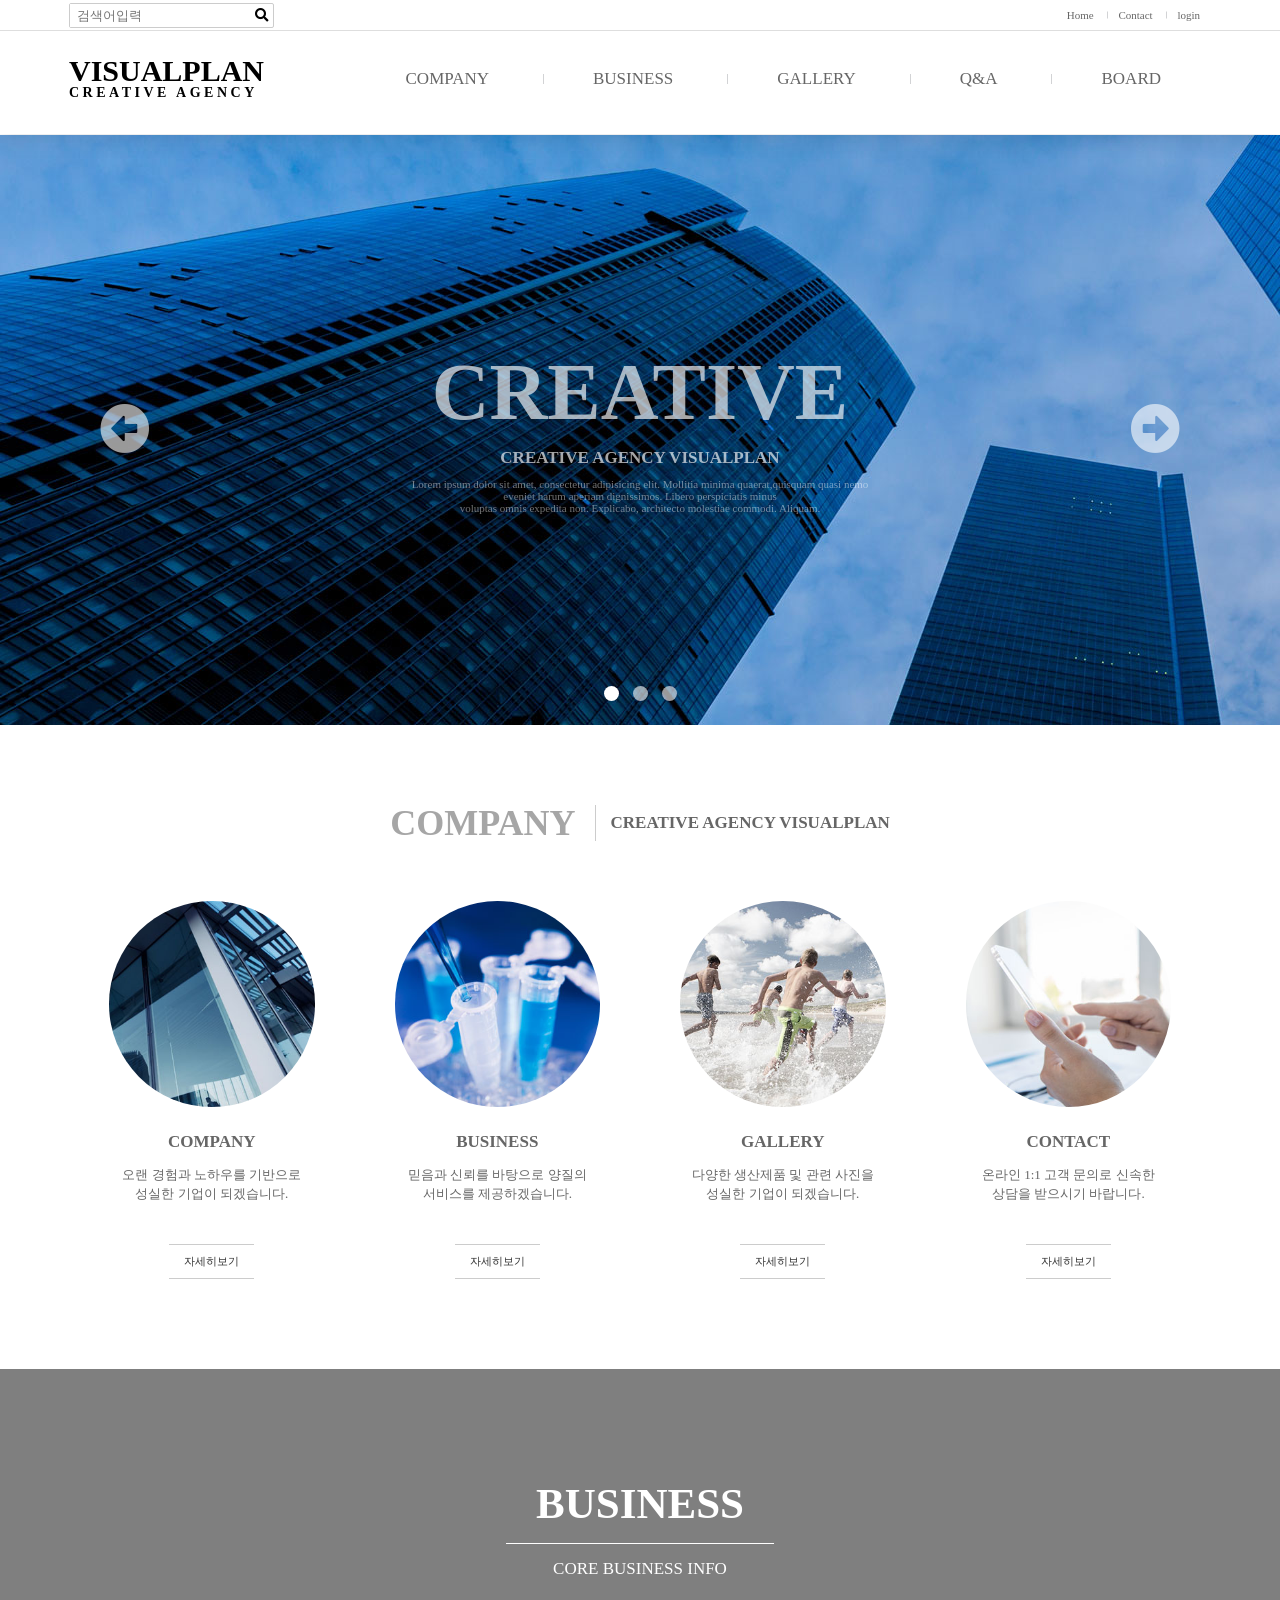
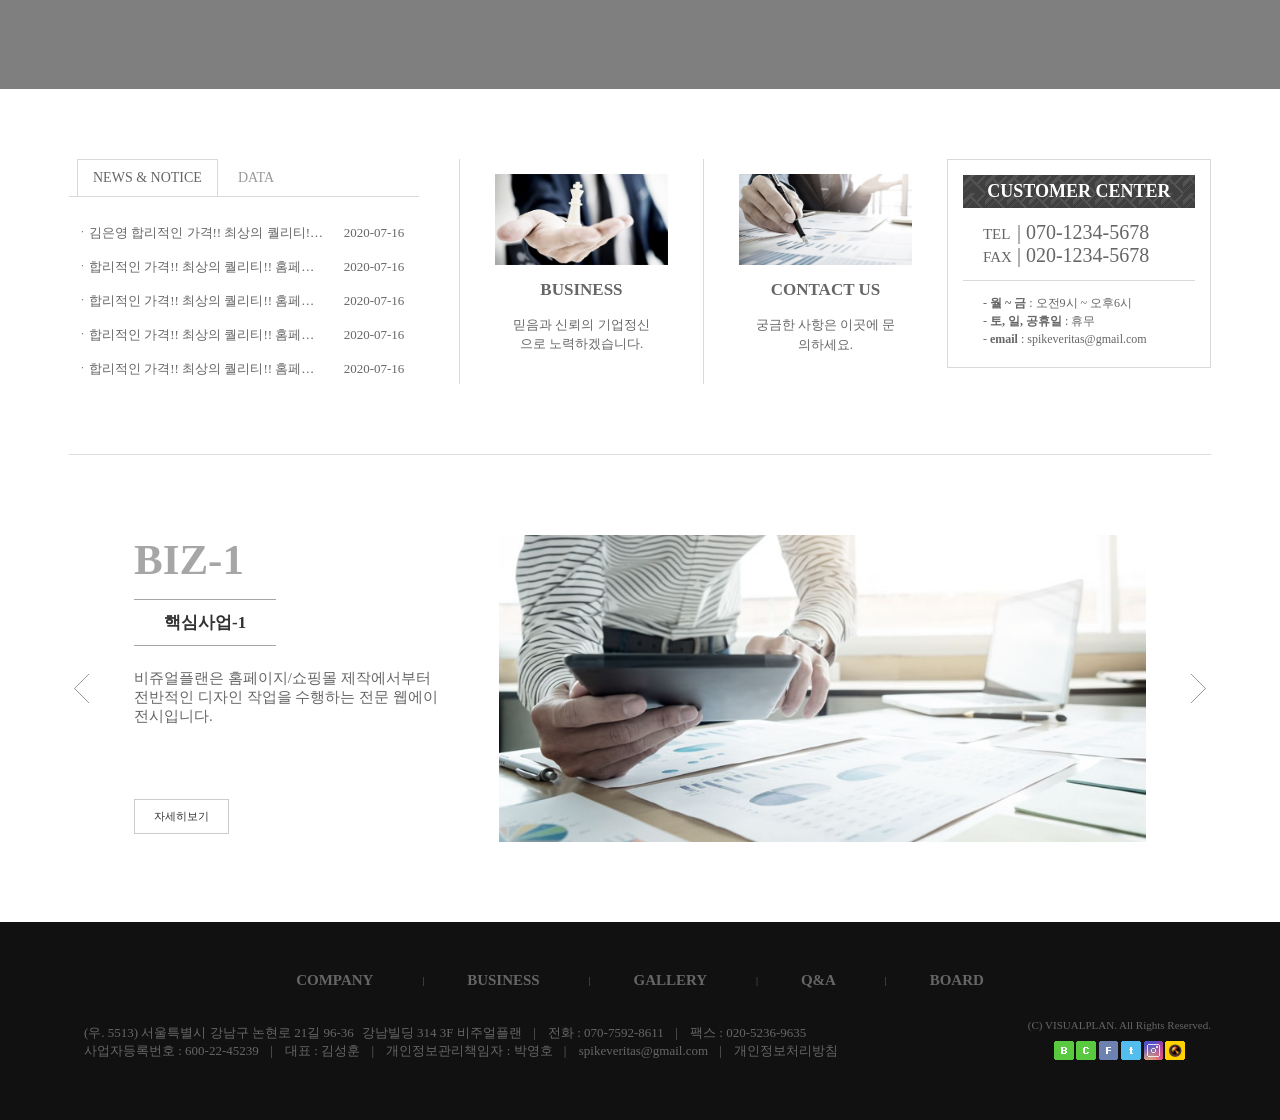
<file: index.html>
<!DOCTYPE html>
<html lang="ko">
<head>
    <meta charset="UTF-8">
    <meta name="viewport" content="width=device-width, initial-scale=1.0">
    <title>비쥬얼플랜</title>
    <link rel="stylesheet" href="css/reset.css">
    <link rel="stylesheet" href="css/common.css">
    <link rel="stylesheet" href="css/index.css">
    <link rel="stylesheet" href="css/rwdcommon.css">
    <link rel="stylesheet" href="css/login.css">
    <link rel="stylesheet" href="css/contact.css">
    <link rel="stylesheet" href="https://use.fontawesome.com/releases/v5.7.0/css/all.css">
</head>
<body>
    
    <div id="header">
        <div class="topmenu row">
            <div class="search_box">
                <form action="#" method="post">
                    <fieldset>
                        <legend>검색</legend>
                        <input type="text" placeholder="검색어입력">
                        <button type="submit">
                            <span class="blind">검색</span>
                            <i class="fas fa-search"></i>
                        </button>
                    </fieldset>
                </form>
            </div>
            <a href="index.html">Home</a>
            <a href="contact.html">Contact</a>
            <a href="login.html">login</a>
        </div> 
        <div class="h1NavWrap">
            <div class="h1Nav row">
                <h1>
                    <a href="index.html">VISUALPLAN
                        <span>CREATIVE AGENCY</span>
                    </a>
                </h1>
                <div class="open_nav">
                    <span class="blind">메뉴열기</span>
                    <i class="fas fa-bars"></i>
                </div>
                <div class="nav">
                    <ul class="depth1">
                        <li><a href="#">COMPANY</a>
                            <ul class="depth2">
                                <li><a href="#">대표인사말</a></li>
                                <li><a href="#">연혁</a></li>
                                <li><a href="#">조직도</a></li>
                                <li><a href="#">오시는길</a></li>
                            </ul>
                        </li>
                        <li><a href="#">BUSINESS</a>
                            <ul class="depth2">
                                <li><a href="#">사업안내</a></li>
                                <li><a href="#">사업영역</a></li>
                                <li><a href="#">사업소개</a></li>
                            </ul>
                        </li>
                        <li><a href="#">GALLERY</a>
                            <ul class="depth2">
                                <li><a href="#">3X3갤러리</a></li>
                                <li><a href="#">4X3갤러리</a></li>
                                <li><a href="#">IMG+내용갤러리</a></li>
                            </ul>
                        </li>
                        <li><a href="#">Q&amp;A</a></li>
                        <li><a href="#">BOARD</a>
                            <ul class="depth2">
                                <li><a href="#">공지사항</a></li>
                                <li><a href="#">묻고답하기</a></li>
                                <li><a href="#">FAQ</a></li>
                                <li><a href="#">자료실</a></li>
                                <li><a href="#">홍보영상</a></li>
                            </ul>
                        </li>
                    </ul>
                </div>
                <div class="close_nav">
                    <span class="blind">메뉴열기</span>
                    <i class="fas fa-times"></i>
                </div>
            </div>
        </div>   
    </div>

    <div id="kimBox">
        <!-- 컨테이너 구역 -->
    </div>

    <div id="footer">
        <div class="inner row">
            <div class="footerMenu">
                <a href="#">COMPANY</a>
                <a href="#">BUSINESS</a>
                <a href="#">GALLERY</a>
                <a href="#">Q&amp;A</a>
                <a href="#">BOARD</a>
            </div>
            <div class="companyInfo">
                <div class="address">
                    <span>(우. 5513) 서울특별시 강남구 논현로 21길 96-36</span><span class="detailaddr">강남빌딩 314 3F 비주얼플랜</span>
                    <span>전화 : 070-7592-8611</span>
                    <span>팩스 : 020-5236-9635</span>
                </div>
                <div class="bizinfo">
                    <span>사업자등록번호 : 600-22-45239</span>
                    <span>대표 : 김성훈</span>
                    <span>개인정보관리책임자 : 박영호</span>
                    <span>spikeveritas@gmail.com</span>
                    <span><a href="#">개인정보처리방침</a></span>
                </div>
            </div>
            <div class="sns">
                <div class="copyright">
                    (C) VISUALPLAN. All Rights Reserved.
                </div>
                <div class="snslink">
                    <a href="#none"><img src="images/s_icon-blog.gif" alt="블로그"></a>
                    <a href="#none"><img src="images/s_icon-cafe.gif" alt="카페"></a>
                    <a href="#none"><img src="images/s_icon-fbook.gif" alt="페이스북"></a>
                    <a href="#none"><img src="images/s_icon-tweeter.gif" alt="트위터"></a>
                    <a href="#none"><img src="images/s_icon-instar.gif" alt="인스타그램"></a>
                    <a href="#none"><img src="images/s_icon-kas.gif" alt="카카오스토리"></a>
                </div>
            </div>
        </div>
    </div>


    <script src="js/jquery-1.12.4.min.js"></script>
    <script src="js/jquery-migrate-1.4.1.min.js"></script>
    <script src="js/common.js"></script>
    <script src="js/index.js"></script>

</body>
</html>
</file>
<file: css/common.css>
@charset "utf-8";

.row { max-width:1142px; margin:0 auto}

#header { position:fixed; width:100%; 
    background:#fff; 
    box-shadow: 0px 5px 20px rgba(0, 0, 0, 0.1); 
    z-index:99; }
.topmenu { text-align:right; font-size:11px; font-family:'나눔고딕';
    color:rgba(0,0,0,0.6); padding:9px 0; position:relative; } 
.topmenu .search_box { position:absolute; top:3px; left:0; }    
.topmenu .search_box fieldset { border:1px solid #ccc; 
    padding-right:5px; border-radius:2px }
.topmenu .search_box input { border:none;  
    padding:4px 0.5em; }

    
.topmenu a { padding:0px 11px; position:relative; 
    /* border-left:1px solid #d2d3d5  */ }    
.topmenu a:before { content:''; width:1px; 
    height:7px; background:#d2d3d5; 
    position:absolute; left:0; top:50%; 
    transform:translateY(-50%); } 
/* 이름이 다른 형제가 존재하면 -child 대신에
    -of-type 선택자를 써야 함 */
.topmenu a:first-of-type:before { display:none }       
.topmenu a:hover { color:rgba(0,0,0,0.8) }    
/* .topmenu a:first-child { border:none }     */

.h1NavWrap { 
    border-top:1px solid #dedede}
.h1Nav { position:relative; height:103px }
.h1Nav h1 { font-size:30px; 
    color:#000; line-height:1; padding-top:25px }    
.h1Nav h1 span { font-size:14px; 
     display:block;  letter-spacing:3.5px}  

.h1Nav .open_nav { display:none }     
.h1Nav .close_nav { display:none }
.h1Nav .nav { position:absolute; 
    top:0; right:0 }
.h1Nav .nav .depth1 > li { 
    display:inline-block; position:relative;
} 
.h1Nav .nav .depth1 > li > a {
    position:relative; 
    display:block; padding:0 50px;
    font-size:17px; color:#666;
    font-family:'나눔고딕';
    margin-top:38px; 
    /* border-left:1px solid #d2d3d5  */
}       
/* .h1Nav .nav .depth1 > li:first-child > a { border:none } */
.h1Nav .nav .depth1 > li > a:before {
    content:''; width:1px; height:10px; 
    background:#d2d3d5; position:absolute;
    left:0; top:50%; transform:translateY(-50%); }
.h1Nav .nav .depth1 > li:first-child > a:before { display:none }   
.nav .depth2 { position:absolute; top:100%; left:0px;
    width:100%; background:#fff; padding:15px 25px;
    display:none; /*transition:all 0.5s*/ }
/* .nav .depth1 > li:hover .depth2 { display:block;  }     */
.nav .depth2 > li { line-height:31px; font-size:13px;
    color:rgba(0,0,0,0.6); text-align:center; 
    border-top:1px solid rgba(0,0,0,0.15);
    transition:all 0.5s }
.nav .depth2 > li:hover { color:rgba(0,0,0,0.25);
    text-indent:1em }
.nav .depth2 > li:first-child { border:none }    



#footer { background:#111; color:#666;
    padding:50px 0 60px }
#footer .inner { position:relative }
#footer .footerMenu { font-size:15px; 
    text-align:center }
#footer .footerMenu a { padding:0 45px; 
    font-weight:bold; position:relative }
#footer .footerMenu a:before { content:'|'; 
    position:absolute; top:50%; left:0; 
    font-size:10px; transform:translateY(-50%);
    font-weight:normal; }
#footer .footerMenu a:first-child:before { display:none } 

#footer .companyInfo { padding-top:35px; 
    font-size:13px }
#footer .sns { position:absolute; bottom:0; right:0  }

#footer .companyInfo span { position:relative;
    padding:0 8px 0 15px; }
#footer .companyInfo span:before { content:'|'; 
    position:absolute; top:0; left:0;  }
#footer .companyInfo span:first-child:before,
#footer .companyInfo span.detailaddr:before 
{ display:none; padding:0 }
#footer .companyInfo span.detailaddr { margin-left:-15px }

#footer .sns { font-size:11px; text-align:center }
#footer .sns .copyright { padding-bottom:10px }


.goTop { font-size:50px; position:fixed;
    bottom:30px; right:30px; z-index:99999;
    color:#ccc }
.loadBox {  display:none; 
    position:fixed; left:0; right:0; bottom:0; top:0;
    background:#fff; z-index:9999999 }    
.loadBox i { font-size:80px; 
    position:absolute; top:40%; left:50%;
    transform:translate(-50%, -50%) }
</file>
<file: css/index.css>
@charset "utf-8";

#section { padding-top:135px }
.slide { width:100%; height:590px; overflow:hidden }
.slide .slideInner { background-size:cover; 
    background-repeat:no-repeat; height:590px; 
    position:relative }
.slide .slideInner:nth-child(1) { 
    background-image:url(../images/v_1.jpg) }
.slide .slideInner:nth-child(2) { 
    background-image:url(../images/v_2.jpg) }    
.slide .slideInner:nth-child(3) { 
    background-image:url(../images/v_3.jpg) } 
.slide .text { text-align:center; 
    position:absolute; top:50%; left:50%; 
    transform:translate(-50%, -50%) }           
.slide .text h2 {font-size:80px; 
    color:rgba(255, 255, 255, 0.65) }
.slide .text h3 {font-size:17px; 
    color:rgba(255, 255, 255, 0.65);
    margin:10px 0 }   
.slide .text p {font-size:11px; 
    color:rgba(255, 255, 255, 0.45) }  
.slideOuter { position:relative }

/* 슬라이드 순서(도트)버튼 */
.slideOuter .dotBox { position:absolute; bottom:20px; 
    width:100%; text-align:center  }        
.slideOuter .dotBox a { display:inline-block;
    width:15px; height:15px; 
    background:rgba(255, 255, 255, 0.6);
    border-radius:50%;  margin:0 5px; }
.slideOuter .dotBox a.active { 
    background:rgba(255, 255, 255, 1) }    

/* 슬라이드 화살표 */
.slideOuter .arr { font-size:50px; 
    color:rgba(255,255,255,0.6);
    position:absolute; top:50%; 
    transform:translateY(-50%) }
.slideOuter .arr:hover {color:rgba(255,255,255,1) }
.slideOuter .prev { left:100px }    
.slideOuter .next { right:100px }



.company { padding:80px 0px 90px }
.company h2 { text-align:center; margin-bottom:60px  }
.company h2 span { border:0px solid #f00;
    display:inline-block; height:36px; 
    line-height:36px; vertical-align:top }
.company h2 span:first-child {  
    font-size: 36px;  color: #A6A6A6;
    padding-right: 15px;     }
.company h2 span:last-child { font-size: 17px; 
    color: #666;  border-left: solid 1px #ccc;
    padding-left: 15px;  }    

.company ul li { float:left;  width:25%; 
    padding:0 40px;  }
.company ul li a { display:block; text-align:center }    
.company ul li div { border-radius:50%; overflow:hidden; 
    transition:all 0.5s;  }  
.company ul li img { width:100%; transition:all 0.5s; 
        border-radius:0% }    
.company ul li:hover img { transform:scale(1.2) } 
.company ul li h3 { font-size:17px; 
    color:#666; margin:25px 0 13px; 
    font-weight:bold;  transition:all 0.5s } 
.company ul li p { font-size:13px; color:#666; 
    padding:0 10px 40px; line-height:1.5;  transition:all 0.5s }  
.company ul li span { font-size:11px; color:#333; 
    display:inline-block; padding:9px 15px;
    border-top:1px solid #ccc; 
    border-bottom:1px solid #ccc; 
    transition:all 0.5s }  
.company li:hover div,
.company li:hover h3, 
.company li:hover p { opacity:0.5 } 
.company li:hover span { padding:9px 35px; }
 


.business { background:url(../images/bgs-n1.jpg) no-repeat; 
    height:320px; background-size:cover; 
    background-position:center;
    background-attachment:fixed; position:relative }
.business .overlay { position:absolute; top:0; left:0; right:0; bottom:0;
    background:rgba(0,0,0,0.5); }
/* .business .row { position:relative }     */
.business .text { position:absolute; top:50%; left:50%; 
    transform:translate(-50%, -50%); text-align:center;
    color:#fff; }
.business .text h2 { font-size:43px; padding-bottom:15px;
    position:relative; 
    /* 선의 길이가 글상자 길이보다 크거나 같았을때 푸는 방식 */
     border-bottom:1px solid #fff; 
     padding-left:30px; padding-right:30px;  }   
    /* 선의 길이가 글상자 길이보다 작았을 때 푸는 방식 */
/* .business .text h2:after {
    content:''; width:100px; height:1px; background:#fff;
    position:absolute; top:100%; left:50%; 
    transform:translateX(-50%) }  */
.business .text p { font-size:17px; margin-top:15px }   
    
.cscenter { padding:70px 0 }    
.cscenter > div { float:left; }
.cscenter .board { width:34.1506%; padding-right:40px;
     }
.cscenter .gobox { width:21.3660% }
.cscenter .cs { width:23.1173% }
.cscenter .board .tabTit { 
    border-bottom:1px solid #d9d9d9; 
    padding:0 8px }
.cscenter .board .tabTit li { display:inline-block; }
.cscenter .board .tabTit li a { display:inline-block; 
    font-size:14px; color:#999;
    border:1px solid #fff;
    border-bottom:none;
    padding:10px 15px; }
.cscenter .board .tabTit li.on a {
    color:#666; border:1px solid #d9d9d9;
    border-bottom:none }   
.cscenter .board .tabCont { font-size:13px; 
    color:#666; margin-top:18px; height:167px;
    overflow:hidden; }   
.cscenter .board .tabCont td { padding:7px 5px }
.cscenter .board .tabCont col:nth-child(1) { width:auto }
.cscenter .board .tabCont col:nth-child(2) { width:25% }
.cscenter .board .tabCont td:nth-child(1) {
    white-space: nowrap; overflow:hidden;
    text-overflow:ellipsis }
.cscenter .board .tabCont td:nth-child(1) a:before { content:'ㆍ';  }   
.cscenter .board .tabCont td:nth-child(2) {
    text-align:center 
}
.cscenter .gobox { border-left:1px solid #d9d9d9; 
    padding:15px 35px; height:225px; }
.cscenter .gobox img { width:100%; transition:all 0.5s }    
.cscenter .gobox .imgbox { position:relative; overflow:hidden }
.cscenter .gobox .overlay { position:absolute;
    top:0; left:0; bottom:0; right:0; 
    background:rgba(0,0,0,0.5); opacity:0; 
    transition:all 0.5s }
.cscenter .gobox:hover .overlay { opacity:1 }    
.cscenter .gobox:hover img { transform:scale(1.2) }
.cscenter .gobox .text { color:#fff; 
    border:1px solid #fff; position:absolute;
    top:50%; left:50%; transform:translate(-50%, -50%);
    font-size:12px; padding:4px 8px;  }  
.cscenter .gobox a { display:block; 
    text-align:center; color:#666 }
.cscenter .gobox h3 { font-size:17px;
   padding:15px 0px; font-weight:bold;
    transition:all 0.5s }
.cscenter .gobox p { font-size:13px; line-height:1.5;
    padding:0 15px; transition:all 0.5s  }    
.cscenter .gobox:hover h3,
.cscenter .gobox:hover p { opacity:0.5 }    
.cscenter .cs { border:1px solid #d9d9d9; 
    padding: 15px 15px 19px; color:#666; }
.cscenter .cs h3 { font-size:18px; color:#fff;
    padding:6px 0; text-align:center; 
    font-weight:bold; margin-bottom:13px; 
    background:url(../images/ptn_01.jpg)  }  
.cscenter .cs p span:nth-child(2) { font-size:20px;  }      
.cscenter .cs p span:nth-child(1) { font-size:15px; 
     padding-left:10px; display:inline-block;
    width:40px; margin-left:10px  }
.cscenter .cs .cstime { font-size:12px;
    border-top:1px solid #d9d9d9;
    margin-top:13px; padding:13px 0 0 20px; 
    line-height:1.5 }
.cscenter .cs .cstime span { font-weight:bold }

.pointBiz {  padding:80px 50px; 
    border-top: solid 1px #dedede; 
    position:relative; }
.pointBiz img { width:100% }
.pointBiz .text { float:left; width:35%; padding:0 15px }
.pointBiz .text a { display:block }
.pointBiz .imgbox { float:right; width:65%; padding:0 15px  }
.pointBiz .pointslide h2 { font-weight:bold }
.pointBiz .pointslide h2 p:nth-child(1) { font-size:43px; color:#a6a6a6; }
.pointBiz .pointslide h2 p:nth-child(2) { font-size:17px; color:#333; padding:11px 30px; margin:15px 0px 23px;
border-top: solid 1px #a6a6a6;
border-bottom: solid 1px #a6a6a6;
text-align:center; display:inline-block }
.pointBiz .pointslide .comment { font-size:15px; color:#666; 
    min-height:130px; padding-right:30px  }
.pointBiz .pointslide .text span { font-size:11px; 
    color:#333; display:inline-block; 
    padding:9px 19px; border: solid 1px #ccc; }
.pointBiz .slideBox { height:307.45px; 
    overflow:hidden }    
.pointBiz .arr { position:absolute; top:50%;
        transform:translateY(-50%);  }
.pointBiz .prev { left:0 }
.pointBiz .next { right:0 }        
.pointBiz .pointslide .text:hover { opacity:0.6 }
.pointBiz .pointslide .text:hover span { background:#edeef3}
</file>
<file: css/rwdcommon.css>
@charset "utf-8";

@media only screen and (max-width:1142px) {

    .row { width:100%; margin:0 auto;
        padding-left:10px; 
        padding-right:10px;  }
    .topmenu .search_box { position:absolute; top:3px; left:10px; }            

}

@media only screen and (max-width:1070px) {

    .h1NavWrap { 
        border-top:1px solid #dedede}
    .h1Nav { position:relative; height:auto }
    .h1Nav h1 { font-size:30px; 
        color:#000; line-height:1; padding-top:25px;
        text-align:center }    
    .h1Nav h1 span { font-size:14px; 
            display:block;  letter-spacing:3.5px}  
    
    .h1Nav .nav { position:static; 
        top:0; right:0; text-align:center }
    .h1Nav .nav .depth1 > li { 
        display:inline-block; position:relative; } 
    .h1Nav .nav .depth1 > li > a {
        position:relative; 
        display:block; padding:30px 50px 30px;
        font-size:17px; color:#666;
        font-family:'나눔고딕';
        margin-top:10px; font-weight:bold;
        /* border-left:1px solid #d2d3d5  */
    }       
    /* .h1Nav .nav .depth1 > li:first-child > a { border:none } */
    .h1Nav .nav .depth1 > li > a:before {
        content:''; width:1px; height:10px; 
        background:#d2d3d5; position:absolute;
        left:0; top:50%; transform:translateY(-50%); }
    .h1Nav .nav .depth1 > li:first-child > a:before { display:none }   
    .nav .depth2 { position:absolute; top:100%; left:0px;
        width:100%; background:#fff; padding:15px 25px;
        display:none; 
        /* transition:all 0.5s  */
    }
    /* .nav .depth1 > li:hover .depth2 { display:block;  }     */
    .nav .depth2 > li { line-height:31px; font-size:13px;
        color:rgba(0,0,0,0.6); text-align:center; 
        border-top:1px solid rgba(0,0,0,0.15);
        transition:all 0.5s }
    .nav .depth2 > li:hover { color:rgba(0,0,0,0.25);
        text-indent:1em }
    .nav .depth2 > li:first-child { border:none }              


}

@media only screen and (max-width:875px) {

    .h1Nav h1 { font-size:30px; 
        color:#000; line-height:1; padding-top:29px;
        padding-bottom:29px; 
        text-align:center }    

    .h1Nav .nav { position:static; 
        top:0; right:0; text-align:center;
        display:none  }

    .h1Nav .open_nav { display:block;
        position:absolute; right:10px;
        top:50%; transform:translateY(-50%);
        font-size:30px; 
    }     
    .h1Nav .close_nav { display:none;
        position:absolute; right:10px;
        top:50%; transform:translateY(-50%);
        font-size:30px; 
    }

}
</file>
<file: css/login.css>
@charset "utf-8";
@import "reset.css";
@import "common.css";
@import "rwdcommon.css";

#login_section { padding:235px 0 100px }
#login_section h2 { font-size:38px; color:#222; text-align:center; margin-bottom:30px  }
#login_section .login_form { width:40%; margin:0 auto }
#login_section .login_form input,
#login_section .login_form button { width:100%; height:54px;
    background:#f8f9fa; border:none; margin:10px 0;
    padding:10px }
</file>
<file: css/contact.css>
@charset "utf-8";
@import "reset.css";
@import "common.css";
@import "rwdcommon.css";

#contact_section { padding:235px 0 100px }
#contact_section h2 { font-size:38px; color:#222; text-align:center; margin-bottom:30px  }
#contact_section .contact_form { width:45%; margin:0 auto; }
#contact_section .contact_form label { display:block; width:100px; font-size:14px; color:#333;
    padding:10px 0; font-weight:bold }
#contact_section .contact_form input,
#contact_section .contact_form select { width:100%; padding:12px 16px;
    background:#f8f9fa; border:none; height:54px; margin-bottom:15px;
    border-radius:4px; }
#contact_section .contact_form select { 
    -webkit-appearance: none;  /* select 박스 끝에 화살표 감춤 */
    -moz-appearance:none;
    -o-appearance:none;
    appearance:none; 
    background:#f8f9fa url(../images/select_arrow_down.png) no-repeat 97% center;
}
select::-ms-expand { display:none } /* 익플 10 이상 */ 

#contact_section .contact_form textarea {width:100%; height:126px; 
    padding:12px 16px; margin-bottom:15px; border:none; background:#f8f9fa;
    resize:none }    
#contact_section .contact_form #addfile { background:none; padding:0; height:auto;
    width:200px; }
#contact_section .contact_form .btn { text-align:center; 
    margin-top:60px }  
#contact_section .contact_form .btn button {
    width:48%; border:1px solid #000; 
    height:58px; }
</file>
